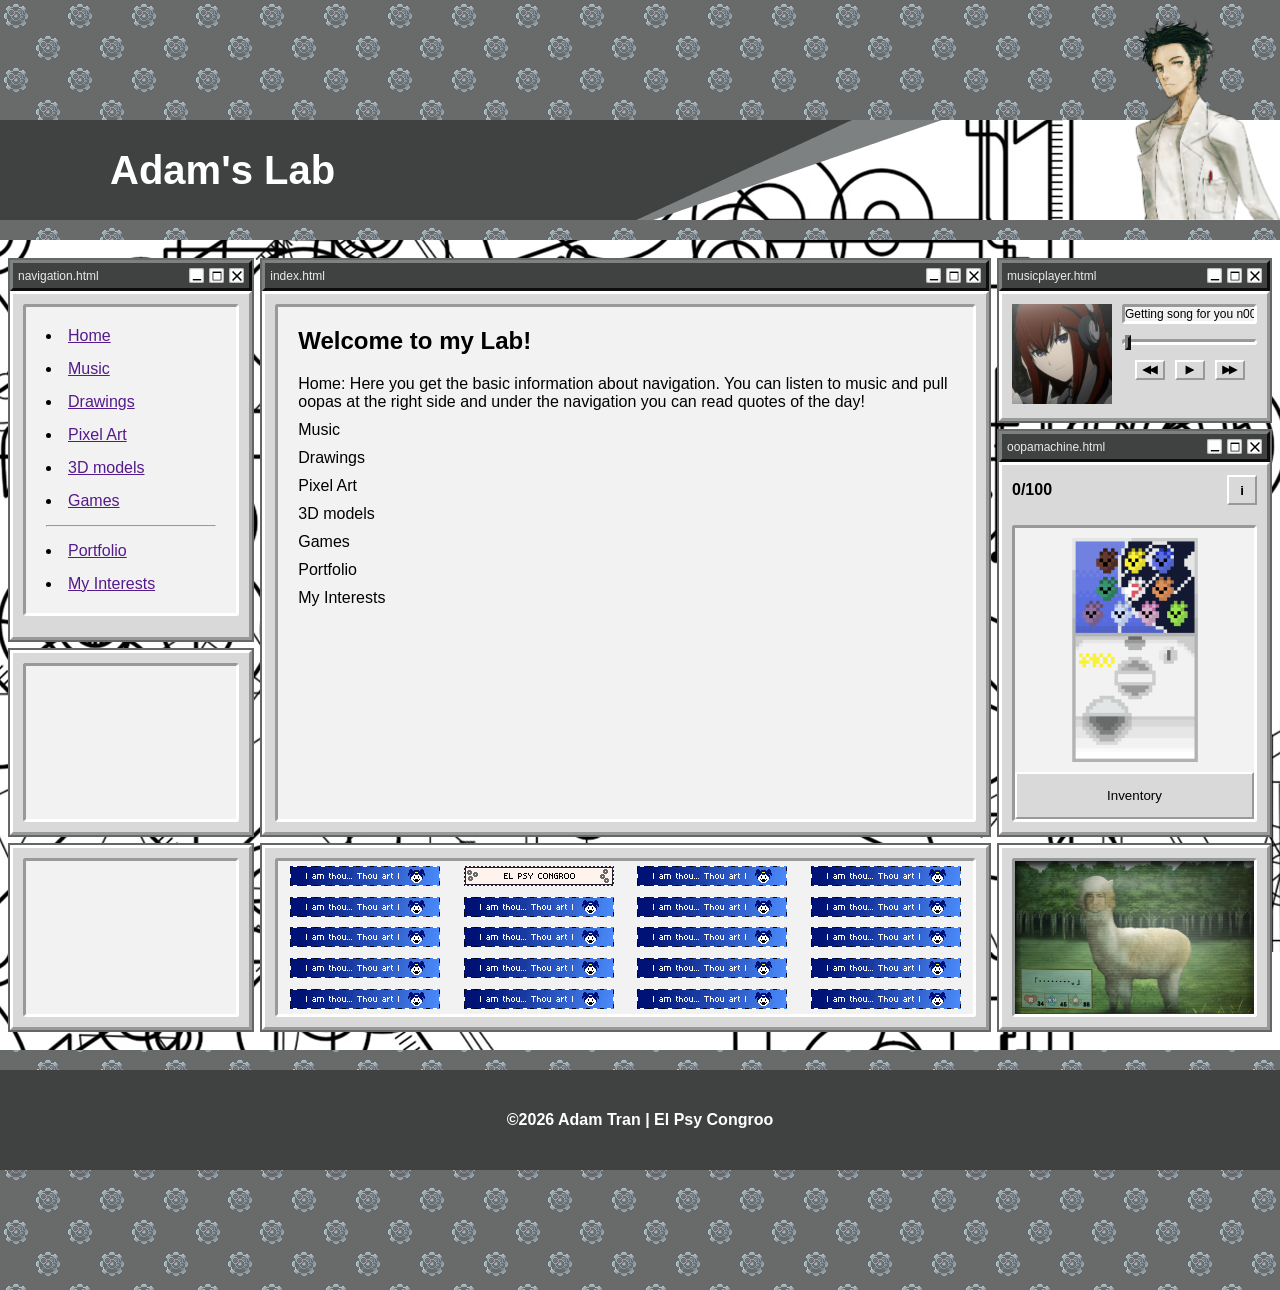
<file: index.html>
<!DOCTYPE html>
<html lang="en">
<head>
    <meta charset="UTF-8">
    <meta name="viewport" content="width=device-width, initial-scale=1.0">
    <link rel="stylesheet" href="style.css">
    <style id="style"></style>
    <title>Document</title>
    
</head>
<body>
    <header>
<!--      <div id="clock">
            <span id="hours">10</span>
            <span>.</span>
            <span id="minutes">10</span>
            <span>.</span>
            <span id="seconds">10</span>
        </div>
-->  
        <h1>Adam's Lab</h1>
        <img src="./images/pngwing.com.png" id="okabe"></img>
        

    </header>
    <main>
        
        <nav class="navbar outline">
            <div class="head">
                <p>navigation.html</p>
                <div class="icons">
                    <div class="minimize" title="oopa">
                        <img src="./images/under.svg" alt="" width="20px">
                    </div>
                    <div class="full" title="oopa">
                        <img src="./images/resize.svg" alt="" width="20px">
                    </div>
                    <div class="cross" title="oopa">
                        <img src="./images/cross.svg" alt="" width="20px">
                    </div>
                </div>

            </div>
            <div class="frame">
            <ul>
                <li><a href="">Home</a></li>
                <li><a href="">Music</a></li>
                <li><a href="">Drawings</a></li>
                <li><a href="">Pixel Art</a></li>
                <li><a href="">3D models</a></li>
                <li><a href="">Games</a></li>
                <hr>
                <li><a href="">Portfolio</a></li>
                <li><a href="">My Interests</a></li>
            </ul>
            </div>


        </nav>
        <aside class="asideLeft">
            <div class="calendar outline">
                <div class="frame">
                    <div class="contents"></div>
                </div>
            </div>
            <div class="updates outline">
                <div class="frame">
                    <div class="contents"></div>
                </div>
            </div>
        </aside>
        <section class="outline">
            <div class="head">
                <p>index.html</p>
                <div class="icons">
                    <div class="minimize" title="oopa">
                        <img src="./images/under.svg" alt="" width="20px">
                    </div>
                    <div class="full" title="oopa">
                        <img src="./images/resize.svg" alt="" width="20px">
                    </div>
                    <div class="cross" title="oopa">
                        <img src="./images/cross.svg" alt="" width="20px">
                    </div>
                </div>
            </div>
            <div class="frame">
                <div class="contents">
                    <h2>Welcome to my Lab!</h2>
                    
                    <p>Home: Here you get the basic information about navigation. You can listen to music and pull oopas at the right side and under the navigation you can read quotes of the day!</p>
                    <p>Music</p>
                    <p>Drawings</p>
                    <p>Pixel Art</p>
                    <p>3D models</p>
                    <p>Games</p>
                    <p>Portfolio</p>
                    <p>My Interests</p>

                </div>

            </div>
 
        </section>
        <aside class="asideBottom">
            <div class="bottom outline">
                <div class="frame">
                    <div class="contents">
                        <img src="./blinkies/Persona.gif" alt="I am thou... Thou art I" class="blinkies">
                        <img src="./blinkies/elpsycongroo1.gif" alt="El Psy COngroo" class="blinkies">
                        <img src="./blinkies/Persona.gif" alt="I am thou... Thou art I" class="blinkies">
                        <img src="./blinkies/Persona.gif" alt="I am thou... Thou art I" class="blinkies">
                        <img src="./blinkies/Persona.gif" alt="I am thou... Thou art I" class="blinkies">
                        <img src="./blinkies/Persona.gif" alt="I am thou... Thou art I" class="blinkies">
                        <img src="./blinkies/Persona.gif" alt="I am thou... Thou art I" class="blinkies">
                        <img src="./blinkies/Persona.gif" alt="I am thou... Thou art I" class="blinkies">
                        <img src="./blinkies/Persona.gif" alt="I am thou... Thou art I" class="blinkies">
                        <img src="./blinkies/Persona.gif" alt="I am thou... Thou art I" class="blinkies">
                        <img src="./blinkies/Persona.gif" alt="I am thou... Thou art I" class="blinkies">
                        <img src="./blinkies/Persona.gif" alt="I am thou... Thou art I" class="blinkies">
                        <img src="./blinkies/Persona.gif" alt="I am thou... Thou art I" class="blinkies">
                        <img src="./blinkies/Persona.gif" alt="I am thou... Thou art I" class="blinkies">
                        <img src="./blinkies/Persona.gif" alt="I am thou... Thou art I" class="blinkies">
                        <img src="./blinkies/Persona.gif" alt="I am thou... Thou art I" class="blinkies">
                        <img src="./blinkies/Persona.gif" alt="I am thou... Thou art I" class="blinkies">
                        <img src="./blinkies/Persona.gif" alt="I am thou... Thou art I" class="blinkies">
                        <img src="./blinkies/Persona.gif" alt="I am thou... Thou art I" class="blinkies">
                        <img src="./blinkies/Persona.gif" alt="I am thou... Thou art I" class="blinkies">
                        
                    


                    </div>
                </div>
            </div>

        </aside>
        <aside class="asideRight">
            <div class="musicframe outline">
                <div class="head">
                    <p>musicplayer.html</p>
                    <div class="icons">
                        <div class="minimize" title="oopa">
                            <img src="./images/under.svg" alt="" width="20px">
                        </div>
                        <div class="full" title="oopa">
                            <img src="./images/resize.svg" alt="" width="20px">
                        </div>
                        <div class="cross" title="oopa">
                            <img src="./images/cross.svg" alt="" width="20px">
                        </div>
                    </div>
                </div>

                <div class="music">
                    <img src="./images/ae2d00ab82ede025b0c2be140634d6d0.jpg" alt="" class="makise">
                    <div class="todaySong">
                        <div class="containerText">
                            <p id="songText">Today's song</p>
                        </div>
                        
                        <audio id="song">
                            <source></source>
                        </audio>
                        <div class="controls">
                            <input type="range" class="progress" id="progress" value="0" >
                            <div class="buttons">
                                <button id="back">
                                    <img src="./images/backwards.svg" alt="">
                                </button>
                                <button  id="play">
                                    <img src="./images/play.svg" alt="" id="playImg">
                                </button>
                                <button  id="forward">
                                    <img src="./images/forward.svg" alt="">
                                </button>
                            </div>

                        </div>

                    </div>


                </div>
            </div>
            <div class="gameframe outline">
                <div class="head">
                    <p>oopamachine.html</p>
                    <div class="icons">
                        <div class="minimize" title="oopa">
                            <img src="./images/under.svg" alt="" width="20px">
                        </div>
                        <div class="full" title="oopa">
                            <img src="./images/resize.svg" alt="" width="20px">
                        </div>
                        <div class="cross" title="oopa">
                            <img src="./images/cross.svg" alt="" width="20px">
                        </div>
                    </div>
                </div>
                
                <div class="frame" >
                   
                    <div class="gameHeader">
                        <p id="pityCount"></p>
                        <button class="gameInfoBtn" id="open">
                            i
                        </button>
 
                    </div>
                    <div class="contents" id="gameContents">
                        <canvas id="canvas"></canvas>
                        <button class="inventoryBtn" id="inventoryBtn">
                            Inventory
                        </button>
                    </div>  
                </div>
            </div>
            <div class="alpacaman outline">
                <div class="frame">
                    <div class="contents">
                        <img src="./images/alpacaman.jpg" alt="" class="alpacamanImg">
                    </div>
                </div>
            </div>
        </aside>
    </main>
    <footer>
        <div class="footerContent">
            <p>&copy;<span id="copyYear"></span> Adam Tran | El Psy Congroo</p>
        </div>
    </footer>
     <div class="oopaWindow" id="oopaWindow">
        <div class="gameInfo">
            <table id="gachaTable">
                <tr>
                    <th>Rarity</th>
                    <th>Percentage</th>
                    <th>Oopa</th>
                </tr>
                <tr>
                    <td>Secret</td>
                    <td>0.1%</td>
                    <td>???</td>
                </tr>
                <tr>
                    <td>Legendary</td>
                    <td>0.9%</td>
                    <td>Yellow Oopa, Sunlit Oopa</td>
                </tr>
                <tr>
                    <td>Epic</td>
                    <td>4%</td>
                    <td>Brown Oopa, Blue Oopa</td>
                </tr>
                <tr>
                    <td>Rare</td>
                    <td>15%</td>
                    <td>Green Oopa, Orange Oopa, Lime Oopa</td>
                </tr>
                <tr>
                    <td>Common</td>
                    <td>80%</td>
                    <td>Purple Oopa, Light Blue Oopa, Pink Oopa</td>
                </tr>
            </table>
        </div>
    </div>
    <div class="pulledOopa" id="pulledOopa">
        <div class="oopaCard ">
            <div class="innerCard frame">
                <p id="pulledOopaName"></p>
                <div class="contents">
                    <div class="cardContents">
                        <canvas  id="oopaCanvas"></canvas>
                    </div>
                    
                    
                </div>
                <button class="claimOopa">Claim</button>
            </div>
        </div>
    </div>

<!--    <script src="./scripts/clock.js"></script>-->
    <script>
        document.getElementById("copyYear").innerHTML = new Date().getFullYear()
    </script>
    <script type="module" src="./scripts/oopamachine.js"></script>
    <script src="./scripts/fetchSong.js"></script>
</body>
</html>
</file>
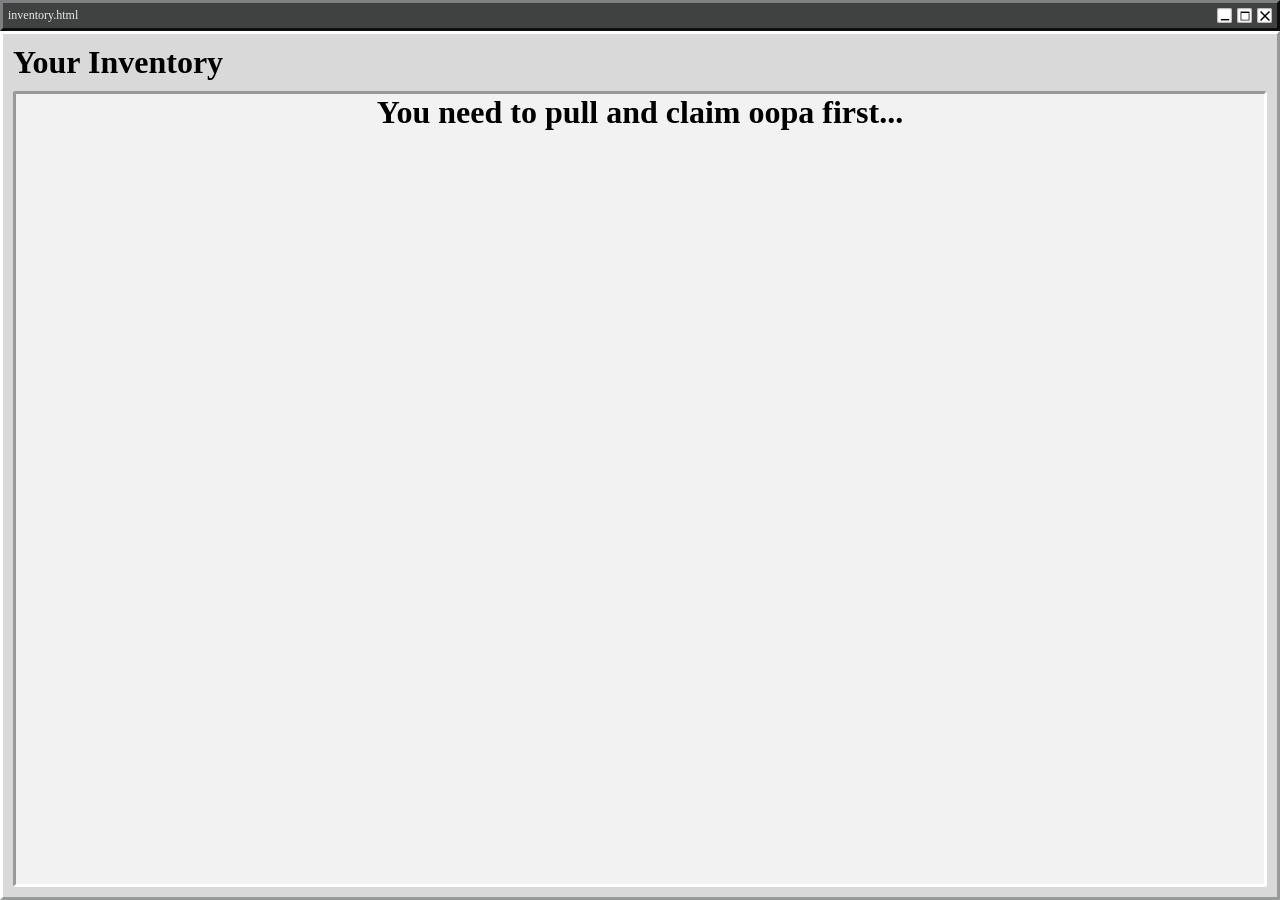
<file: inventory.html>
<!DOCTYPE html>
<html lang="en" >
<head>
    <meta charset="UTF-8">
    <meta name="viewport" content="width=device-width, initial-scale=1.0">
    <link rel="stylesheet" href="inventory.css">
    
    <title>Document</title>
</head>
<body>
        
        <div class="head">
                <p>inventory.html</p>
                <div class="icons">
                    <div class="minimize" title="oopa">
                        <img src="./images/under.svg" alt="" width="20px">
                    </div>
                    <div class="full" title="oopa">
                        <img src="./images/resize.svg" alt="" width="20px">
                    </div>
                    <div class="cross" title="oopa" id="closeBtn">
                        <img src="./images/cross.svg" alt="" width="20px" >
                    </div>
                </div>
        </div>
        <div class="frame" id="inventoryWindow">
                <h1>Your Inventory</h1>
                <div class="contents" id="cardsContainer">
                    
                </div>

       
        </div>
        <script type="module" src="./scripts/inventory.js"></script>
</body>
</html>
</file>
<file: style.css>
@import url('https://fonts.googleapis.com/css2?family=Pixelify+Sans:wght@400..700&display=swap');
@font-face {
  font-family: "SteinsGate";
  src: url(./fonts/SteinsGate/BONX-Medium.otf) format("opentype");
}



*{
  box-sizing: border-box;
  margin: 0;
  user-select: none;
  padding: 0;
  font-family: Verdana, Geneva, Tahoma, sans-serif;
}

p{
  cursor: default;
}

h1{
  cursor: default;
  position: relative;
  width: max-content;
  height: max-content;
  text-align: center;
  align-self: center;
  color: white;
  left: 100px;
  font-size: 40px;
  
}

button{
  width: 30px;
  height: 20px;
  padding: 0;
  margin: 0;

  appearance: none;

  background-color: hsl(0, 0%, 85%);
  border-width: 2px;
  border-style: solid;
  border-color: hsl(180, 1%, 100%) hsl(180, 1%, 60%) hsl(180, 1%, 60%) hsl(180, 1%, 100%);
  
  display: flex;
  align-self: center;
  justify-content: center;
  align-items: center;

  cursor: pointer;
}

button img{
  width: 20px;
  height: 20px;

  margin: 0;
  padding: 0;

  display: block;
}

html{
  display: flex;
  justify-content: center;
  background-image: url(./images/SteinsGateCog.png);
}

body{
  
  width: max-content;
  height: max-content;
  margin: 100px 0px 100px 0px ;
  padding: 20px;


  
  display: grid;
  grid-template-rows: auto;
  grid-template-columns: 1300px;
  row-gap: 20px;
}

header{
  height: 100px;
  padding: 20px;
  position: relative;
 
  display: flex;

  background-image: url(./images/headerbackground.png);
  background-position: center;
  background-size: cover;

  border-radius: 10px;
  
}

main{
  height: max-content;
  background-color: #E8EBEB;
  padding: 20px;
  border-radius: 10px;
  background-image: url(./images/mainbackground.png);

  
  

  display: grid;
  grid-template-rows: 161px 209px 185px 185px;
  grid-template-columns: 1fr 3fr 1fr;
  gap: 10px;


}
.navbar{
  height: 100%;
  display: flex;
  flex-direction: column;
  background-color: hsl(0, 0%, 85%);


  grid-column: 1/2;
  grid-row: 1/3;
}
.navbar ul{
  padding: 20px;

  background-color: hsl(0, 0%, 95%);

  border-width: 3px;
  border-style: solid;
  border-color: hsl(180, 1%, 60%) hsl(180, 1%, 100%) hsl(180, 1%, 100%) hsl(180, 1%, 60%);
  border-radius: 3px;

  list-style-position: inside;

  display: flex;
  flex-direction: column;
  gap: 15px;
}
section{


  display: flex;
  flex-direction: column;

  grid-row: 1/4;
}
section .contents{
  overflow-y: scroll;
  scrollbar-width: none;
}
.asideRight{
  display: grid;
  grid-template-rows: 161px 209px 185px 185px;
  grid-row: 1/5;
  grid-column: 3/4;
  gap: 10px;
}
.asideLeft{
  display: grid;
  grid-template-rows: 185px 185px;
  grid-row: 3/5;
  grid-column: 1/2;
  gap: 10px;
}
.footerContent{
  margin: 0;
  flex: 1;

  color: #ffffff;
  font-weight: bold;

  display: flex;
  justify-content: center;
  align-items: center;
}
footer{
  height: 100px;
  display: flex;

  background-color: #404141;
  border-radius: 10px;

  
}

.outline{
  outline: 2px solid hsl(180, 1%, 40%);
}
.head{
  height: max-content;
  background-color: #404141;
  padding: 5px;
  border-width: 3.5px;
  border-style: solid;
  border-color: hsl(180, 1%, 50%) hsl(180, 1%, 5%) hsl(180, 1%, 5%) hsl(180, 1%, 50%);
  
  display: flex;
  align-items: center;
  justify-content: space-between;
  gap: 5px;
}
.icons{
  display: flex;
  justify-content: center;
  align-items: center;
  gap: 5px;
}
.icons div{
  width: 15px;
  height: 15px;

  background-color: #ffffff;
  
  border-radius: 5%;
  box-shadow: 0px 0px 2px #000 inset;

  display: flex;
  justify-content: center;
  align-items: center;

  cursor: pointer;
}
.head p{
  font-size: 12px;
  cursor: default;
  color: #E8EBEB;
}
.frame{
  min-height: 0;
  padding: 10px;
  background-color: hsl(0, 0%, 85%);

  border-width: 3.5px;
  border-style: solid;
  border-color: hsl(180, 1%, 100%) hsl(180, 1%, 60%) hsl(180, 1%, 60%) hsl(180, 1%, 100%);
  display: flex;
  flex-direction: column;

  flex: 1;
  gap: 10px;
}
.contents{
  height: 100%;

  flex: 1;
  background-color: hsl(0, 0%, 95%);
  
  border-width: 3px;
  border-style: solid;
  border-color: hsl(180, 1%, 60%) hsl(180, 1%, 100%) hsl(180, 1%, 100%) hsl(180, 1%, 60%);
  border-radius: 3px;

  display: flex;

  flex-direction: column;
}

.contents h2{
  margin-bottom: 20px;
}
.contents p{
  margin-bottom: 10px;

}











.musicframe{
  height: 100%;
  display: flex;
  flex-direction: column;
  
  background-color: hsl(0, 0%, 85%);


  grid-row: 1/2;
}
.music{
  padding: 10px;
  flex: 1;

  border-width: 3.5px;
  border-style: solid;
  border-color: hsl(180, 1%, 100%) hsl(180, 1%, 60%) hsl(180, 1%, 60%) hsl(180, 1%, 100%);

  display: flex;
  flex-direction: row;
  gap: 10px;
}
.todaySong{
  width: min-content;
}
.containerText{
  height: 20px;
  position: relative;

  background-color: hsl(0, 0%, 95%);

  font-size: 12px;
  overflow: hidden;
  
  border-width: 3px;
  border-style: solid;
  border-color: hsl(180, 1%, 60%) hsl(180, 1%, 100%) hsl(180, 1%, 100%) hsl(180, 1%, 60%);
  border-radius: 3px;
}
#songText{
  width: max-content;
  margin: auto;
  position: absolute;
  
  animation: my-animation 24s linear infinite;
}

.makise{
  width: 100px;
  height: 100px;
}
.controls{
  margin-top: 15px;
  display: flex;
  flex-direction: column;
  gap: 15px;
}
.progress{
  height: 5px;

  appearance: none;

  background-color: hsl(0, 0%, 95%);
  border-width: 3px;
  border-style: solid;
  border-color: hsl(180, 1%, 60%) hsl(180, 1%, 100%) hsl(180, 1%, 100%) hsl(180, 1%, 60%);
  border-radius: 3px;
  
  cursor: pointer;
}
.progress::-webkit-slider-thumb{
  appearance: none;

  height: 15px;
  width: 6px;

  background-color: #404141;

  border-width: 3px;
  border-style: solid;
  border-color: hsl(180, 1%, 50%) hsl(180, 1%, 5%) hsl(180, 1%, 5%) hsl(180, 1%, 50%);

  cursor: pointer;
}
.buttons{
  display: flex;
  justify-content: center;
  gap: 10px;
}
audio{
  position: fixed;
  bottom: 0;
  right: 0;
}


.gameframe{
  background-color: hsl(0, 0%, 85%);
  display: flex;
  flex-direction: column;
  grid-row: 2/4;
}
.gameHeader{
  margin-bottom: 10px;
  font-weight: bold;
  
  display: flex;
  flex-direction: row;
  justify-content: space-between;
}
#pityCount{
  font-weight: bold;
  align-self: center;
}
.gameInfoBtn{

  height: 30px;
  cursor: pointer;
  font-weight: bold;

}

#canvas{
  margin-top: 10px;
  margin-bottom: 10px;
  height: 224px;
  width: 224px;
  align-self: center;
  cursor: pointer;
}
#gameContents{
  display: flex;
}


.oopaWindow{
  position: fixed;
  background-color: #404141;
  opacity: 0;
  top: 0;
  left: 0;
  right: 0;
  bottom: 0;
  transition: all 0.3s ease-in-out;
  z-index: -1;

  display: flex;
  justify-content: center;
  align-items: center;

}
.oopaWindow.open{
  background-color: #40414190;
  opacity: 1;
  z-index: 999;

}

.pulledOopa{
  position: fixed;
  background-color: #404141;
  opacity: 0;
  top: 0;
  bottom: 0;
  right: 0;
  left: 0;
  transition: all 0.3s ease-in-out;
  z-index: -1;

  display: flex;
  justify-content: center;
  flex-direction: column;
  align-items: center;
}
.pulledOopa.oopaOpen{
  background-color: #40414190;
  opacity: 1;
  z-index: 999;
}

.gameInfo{
  background-color: #E8EBEB;
  padding: 10px;
}

th, td{
  padding: 10px;
}


.calendar{

  display: flex;
  grid-row: 1/2;
}
.updates{
 
  display: flex;
  grid-row: 2/3;
}
.alpacaman{

  display: flex;
}
.asideBottom{
  
  display: flex;
  flex-direction: column;
  
  gap: 10px;
}

.bottom{
  display: flex;
  height: 100%;
}

.inventoryBtn{
  width: 100%;
  height: 100%;
}

.alpacamanImg{
  height: 100%;

}

section .frame .contents{
  padding: 20px;
}
#okabe{
  display: block;
  position: absolute;
  right: 0;
  bottom: 0;
  height: 200px;
}

/*#clock{
  letter-spacing: 2px;
  text-align: center;
  padding: 10px;
  display: block;
  position: absolute;
  top: -80px;
  left: 0px;
  width: max-content;
  height: max-content;
  border: 8px ridge #404141;
  border-radius: 5px;
  background-color: #404141;
}

#clock span{
  margin: 0;
  padding: 0;
  font-family: "SteinsGate";
  color: #ffd000;
  font-size: 50px;
}*/


.oopaCard{
  height: 256px;
  width: 256px;
  flex-direction: column;
  min-height: 0;
}
.innerCard{
  height: 100%;
}
.innerCard .contents{
  align-items: center;
  justify-content: center;

}
.cardContents{
  justify-content: center;
  align-items: center;
}
#oopaCanvas{
  aspect-ratio: 1/1;
  width: 100%;
  max-width: 128px;
  margin: 20px;
}
.claimOopa{
  width: 100%;
  flex: 1;
}

#pulledOopaName{
  user-select: none;
}
.bottom .frame .contents{
  display: grid;
  grid-template-columns: 1fr 1fr 1fr 1fr;
  grid-auto-rows: auto;
  
  align-items: center;
  justify-items: center;
}
.blinkies{
  
  display: block;
  image-rendering: pixelated;
}
</file>
<file: inventory.css>
*{
  box-sizing: border-box;
  margin: 0;
  user-select: none;
  padding: 0;
  font-family: Verdana;
}

p{
  cursor: default;
}

body{
  position: absolute;
  top: 0;
  bottom: 0;
  right: 0;
  left: 0;
  display: flex;
  flex-direction: column;

}
.head{
  height: max-content;
  background-color: #404141;
  padding: 5px;
  border-width: 3.5px;
  border-style: solid;
  border-color: hsl(180, 1%, 50%) hsl(180, 1%, 5%) hsl(180, 1%, 5%) hsl(180, 1%, 50%);
  
  display: flex;
  align-items: center;
  justify-content: space-between;
  gap: 5px;
}
.icons{
  display: flex;
  justify-content: center;
  align-items: center;
  gap: 5px;
}
.icons div{
  width: 15px;
  height: 15px;

  background-color: #ffffff;
  
  border-radius: 5%;
  box-shadow: 0px 0px 2px #000 inset;

  display: flex;
  justify-content: center;
  align-items: center;

  cursor: pointer;
}
.head p{
  font-size: 12px;
  cursor: default;
  color: #E8EBEB;
}
.frame{
  min-height: 0;
  padding: 10px;
  background-color: hsl(0, 0%, 85%);

  border-width: 3.5px;
  border-style: solid;
  border-color: hsl(180, 1%, 100%) hsl(180, 1%, 60%) hsl(180, 1%, 60%) hsl(180, 1%, 100%);
  display: flex;
  flex-direction: column;

  flex: 1;
  gap: 10px;
}
.contents{
  height: 100%;

  flex: 1;
  background-color: hsl(0, 0%, 95%);
  
  border-width: 3px;
  border-style: solid;
  border-color: hsl(180, 1%, 60%) hsl(180, 1%, 100%) hsl(180, 1%, 100%) hsl(180, 1%, 60%);
  border-radius: 3px;

  display: flex;

  flex-direction: column;
}
.inventoryWindow{
  background-color: #E8EBEB;
  position: fixed;
  top: 0;
  bottom: 0;
  right: 0;
  left: 0;

  display: flex;
  flex-direction: column;
}




.cardsContainer{
  flex: 1;
  padding: clamp(10px, 5vw, 50px);
  scrollbar-width: none;
  overflow-y: scroll;
  display: grid;
  grid-template-columns: repeat(auto-fit, minmax(auto, 256px));
  grid-auto-rows: 256px;

  justify-content: space-evenly;
  row-gap: clamp(10px, 5vw, 50px);
  
}
.invenCards{
  width: 100%;
  height: 100%;
}
.cardContents{
  justify-content: center;
  align-items: center;
}
.invenCards canvas {
  aspect-ratio: 1/1;
  width: 100%;
  max-width: 128px;
}
</file>
